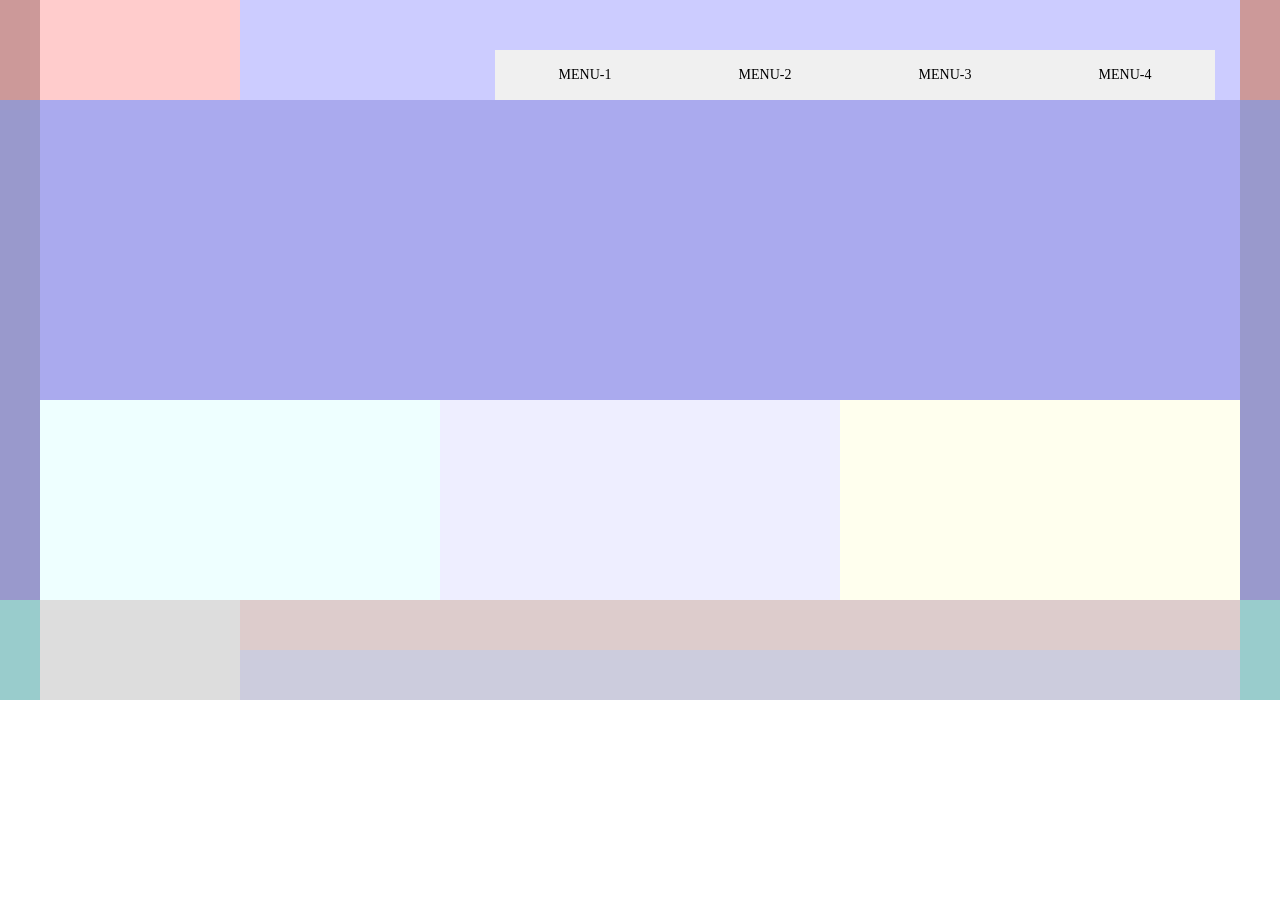
<file: 02_04_와이어프레임_네비게이션_position_사용하기_자바스크립트_버튼클릭이벤트/index.html>
<!DOCTYPE html>
<html lang="ko">
<head>
    <meta charset="UTF-8">
    <meta name="viewport" content="width=device-width, initial-scale=1.0">
    <title>WireFrame 4</title>

    <!-- 아이콘 -->
    <link rel="stylesheet" href="./icon/css/font-awesome.css">
    <script src="./icon/fontawesome.js"></script>

    <!-- 스타일 -->
    <link rel="stylesheet" href="./css/reset.css">
    <link rel="stylesheet" href="./css/style.css">


</head>
<body>
<div id="wrap"> <!-- 전체 그룹  -->
    <header id="header"> <!-- 섹션별 행 단위  -->
        <div class="wrap"> <!-- 웹 문서의 너비 1200px 영역 -->
            
            <div class="content clearfix"> <!-- z-index:2 두개의 박스 그룹 -->
                <div class="left-box">

                </div>
                <div class="right-box">
                    <nav id="nav">
                        <ul class="main-btn-wrap clearfix">
                            <li>
                                <a href="#" class="main-btn main-btn1" onclick="init1Fn();">MENU-1</a>
                                <div class="sub sub1">
                                   <ul>
                                       <li><a href="#">SubMenu-1</a></li>
                                       <li><a href="#">SubMenu-2</a></li>
                                       <li><a href="#">SubMenu-3</a></li>
                                       <li><a href="#">SubMenu-4</a></li>
                                   </ul>
                                </div>
                                <div class="sub-bg"></div> <!-- z-index:1; -->                                
                            </li>
                            <li>
                                <a href="#" class="main-btn" onclick="init2Fn();">MENU-2</a>
                                <div class="sub sub2">
                                    <ul>
                                        <li><a href="#">SubMenu-1</a></li>
                                        <li><a href="#">SubMenu-2</a></li>
                                        <li><a href="#">SubMenu-3</a></li>
                                        <li><a href="#">SubMenu-4</a></li>
                                    </ul>
                                 </div>
                            </li>
                            <li>
                                <a href="#" class="main-btn" onclick="init3Fn();">MENU-3</a>
                                <div class="sub sub3">
                                    <ul>
                                        <li><a href="#">SubMenu-1</a></li>
                                        <li><a href="#">SubMenu-2</a></li>
                                        <li><a href="#">SubMenu-3</a></li>
                                        <li><a href="#">SubMenu-4</a></li>
                                    </ul>
                                 </div>
                            </li>
                            <li>
                                <a href="#" class="main-btn" onclick="init4Fn();">MENU-4</a>
                                <div class="sub sub4">
                                    <ul>
                                        <li><a href="#">SubMenu-1</a></li>
                                        <li><a href="#">SubMenu-2</a></li>
                                        <li><a href="#">SubMenu-3</a></li>
                                        <li><a href="#">SubMenu-4</a></li>
                                    </ul>
                                 </div>
                            </li>
                        </ul>
                    </nav>
                </div>
            </div>
        </div>
    </header>
    <main id="main">
        <section id="section1">

        </section>
        <section id="section2">
            <div class="content clearfix">
                <div class="left-box">

                </div>
                <div class="center-box">

                </div>
                <div class="right-box">

                </div>
            </div>
        </section>
    </main>
    <footer id="footer">
        <div class="wrap">
            <div class="content clearfix">
                <div class="left-box">

                </div>
                <div class="right-box">
                    <div class="top-box">

                    </div>
                    <div class="bottom-box">
                        
                    </div>
                </div>
            </div>
        </div>
    </footer>
</div>    

<script src='./js/script.js'></script>

</body>
</html>
</file>
<file: 02_04_와이어프레임_네비게이션_position_사용하기_자바스크립트_버튼클릭이벤트/css/style.css>
@charset "UTF-8";

#wrap {width:100%;height:700px;background:#99c;}

#wrap #header {z-index:3;position:relative;width:100%;height:100px;background:#c99;}
/* [자식 포지션] 서브메뉴 배경이 [부모 포지션] 영역에 나타남 */
#wrap #header .wrap {position:relative;width:1200px;height:100%;margin:0 auto;background:#eea;}

#wrap #header .wrap .content {width:100%;height:100%;background:#eee;}
#wrap #header .wrap .content .left-box  {float:left;width:200px;height:100%;background:#fcc;}


#wrap #header .wrap .content .right-box {float:left;width:1000px;height:100%;background:#ccf;}

/* 네비게이션 */
/* #wrap #header .wrap .content .right-box #nav {text-align:right;background:#00f;padding:25px 25px 25px 0;} */
/* #wrap #header .wrap .content .right-box #nav {width:720px;text-align:right;margin:25px auto 25px auto;} 가운데 정렬 */
/* #wrap #header .wrap .content .right-box #nav {width:720px;text-align:right;margin:25px auto 25px 0;} 왼쪽 정렬 */
/* #wrap #header .wrap .content .right-box #nav {width:720px;text-align:right;margin:25px 0 25px auto;} 오른쪽 정렬 */
#wrap #header .wrap .content .right-box #nav {width:auto;text-align:right;margin:50px 25px 0 0;}
#wrap #header .wrap .content .right-box #nav > ul {display:inline-block;}
#wrap #header .wrap .content .right-box #nav > ul > li {float:left;background:#c99;width:180px;text-align:center;}
#wrap #header .wrap .content .right-box #nav > ul > li > a {display:block;background:#f0f0f0;color:#000;line-height:50px;}
#wrap #header .wrap .content .right-box #nav > ul > li > a:hover {background:#333;color:#fff;}

/* 서브메뉴 */
#wrap #header .wrap .content .right-box #nav > ul > li .sub {z-index:2;position:relative;text-align:center;width:100%;display:none;}
#wrap #header .wrap .content .right-box #nav:hover > ul > li .sub {display:block;}
#wrap #header .wrap .content .right-box #nav > ul > li .sub > ul {width:100%;}
#wrap #header .wrap .content .right-box #nav > ul > li .sub > ul > li {width:100%;}
#wrap #header .wrap .content .right-box #nav > ul > li .sub > ul > li > a {display:block;background:#f6f6f6;line-height:45px;}
#wrap #header .wrap .content .right-box #nav > ul > li .sub > ul > li > a:hover {background:#777;color:#fff;}

/* 서브메뉴 배경 */
#wrap #header .wrap .content .right-box #nav > ul > li .sub-bg {display:none;z-index:1;position:absolute;top:100px;left:0;width:100%;height:200px;background:#f6f6f6;}
#wrap #header .wrap .content .right-box #nav:hover > ul > li .sub-bg {display:block;}


#wrap #main   {z-index:2;position:relative;width:1200px;height:500px;margin:0 auto;background:#cc9;}
#wrap #main   #section1 {width:100%;height:300px;background:#aae;}
#wrap #main   #section2 {width:100%;height:200px;background:#aea;}
#wrap #main   #section2 .content {width:100%;height:100%;}
#wrap #main   #section2 .content .left-box   {float:left;width:33.33333%;height:100%;background:#eff;}
#wrap #main   #section2 .content .center-box {float:left;width:33.33333%;height:100%;background:#eef;}
#wrap #main   #section2 .content .right-box  {float:left;width:33.33333%;height:100%;background:#ffe;}

#wrap #footer {z-index:1;position:relative;width:100%;height:100px;background:#9cc;}
#wrap #footer .wrap {width:1200px;height:100%;background:#eea;margin:0 auto;}
#wrap #footer .wrap .content {width:100%;height:100%;}
#wrap #footer .wrap .content .left-box  {float:left;width:200px;height:100%;background:#ddd;}
#wrap #footer .wrap .content .right-box {float:left;width:1000px;height:100%;background:#ccc;}
#wrap #footer .wrap .content .right-box .top-box {width:100%;height:50%;background:#dcc;}
#wrap #footer .wrap .content .right-box .bottom-box {width:100%;height:50%;background:#ccd;}
</file>
